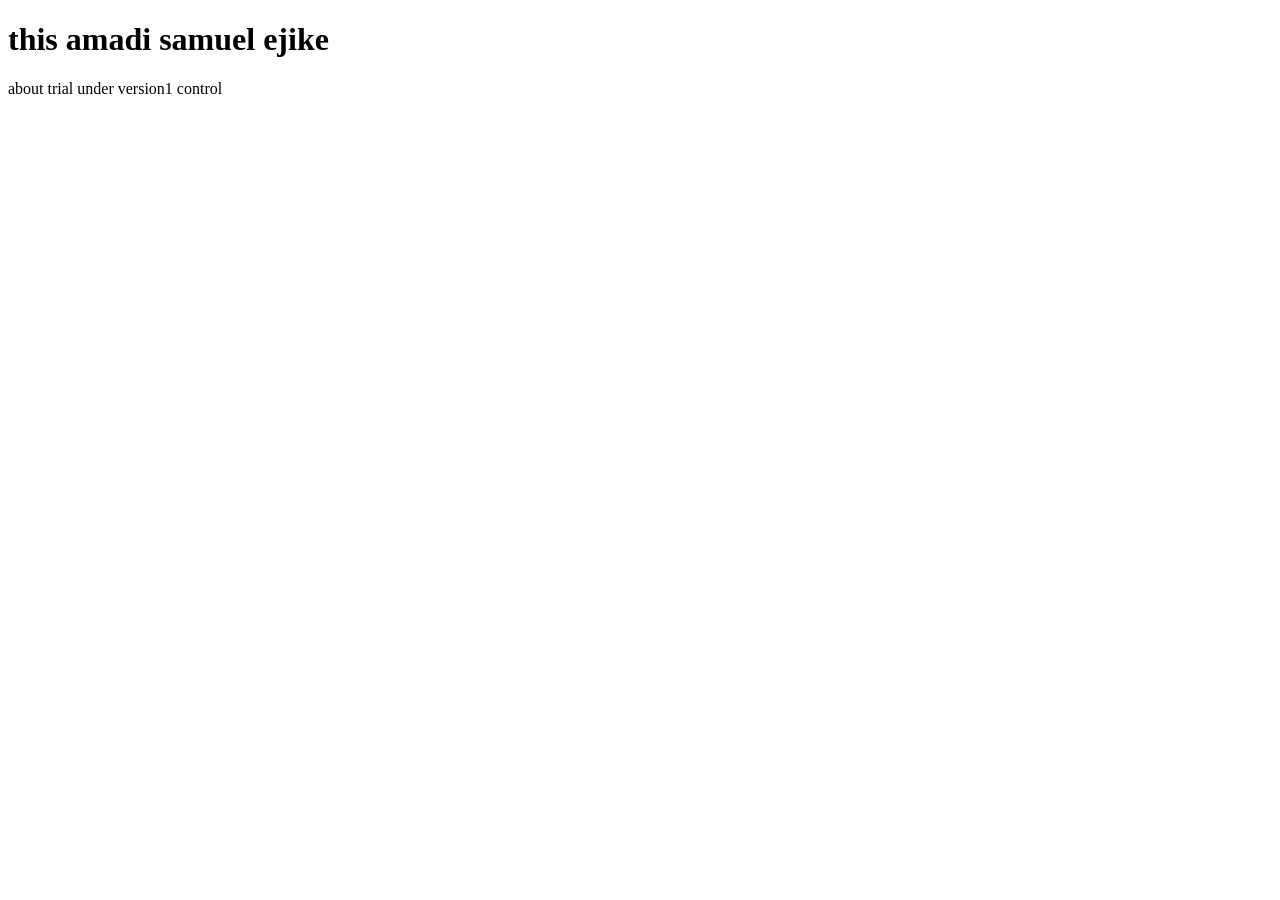
<file: about.html>
<!DOCTYPE html>
<html lang="en">
<head>
    <meta charset="UTF-8">
    <meta name="viewport" content="width=device-width, initial-scale=1.0">
    <title>about</title>
</head>
<body>
    <h1> this amadi samuel ejike</h1>
    <p>about trial under version1 control</p>
</body>
</html>
</file>
